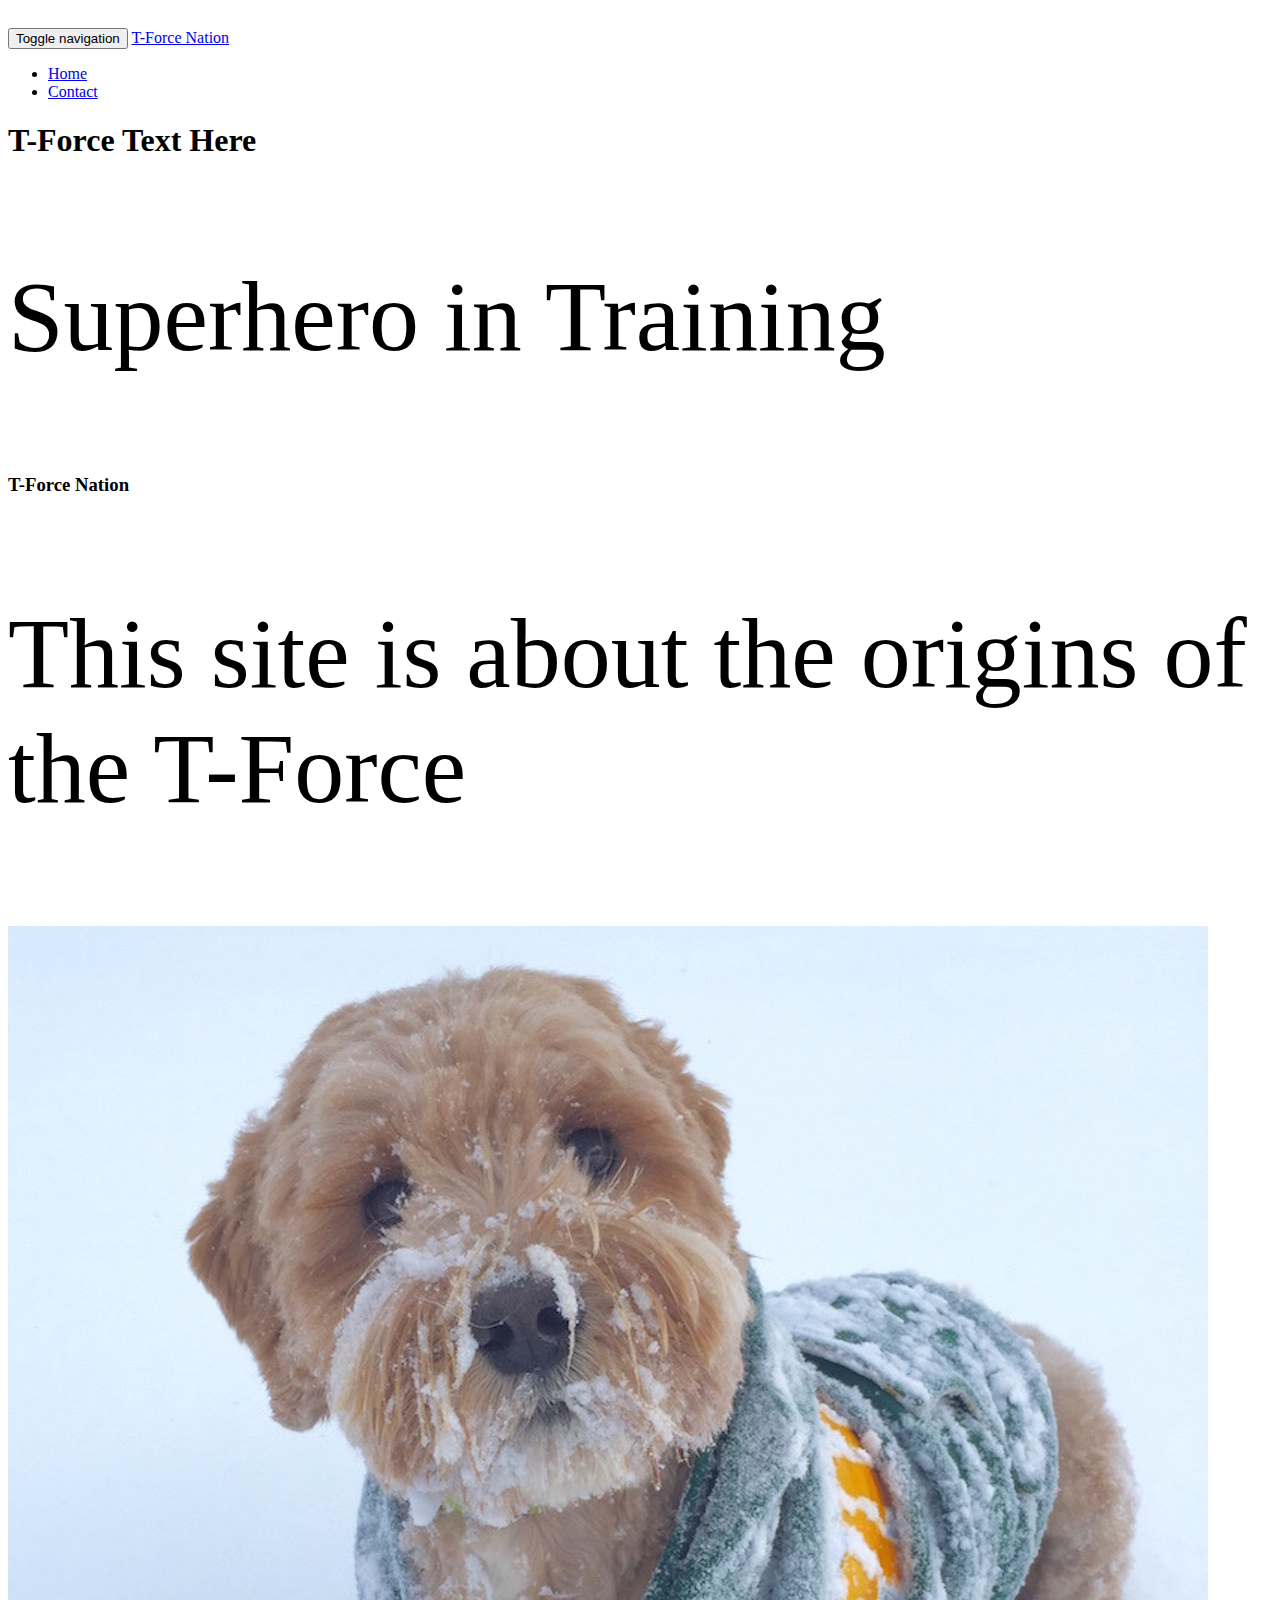
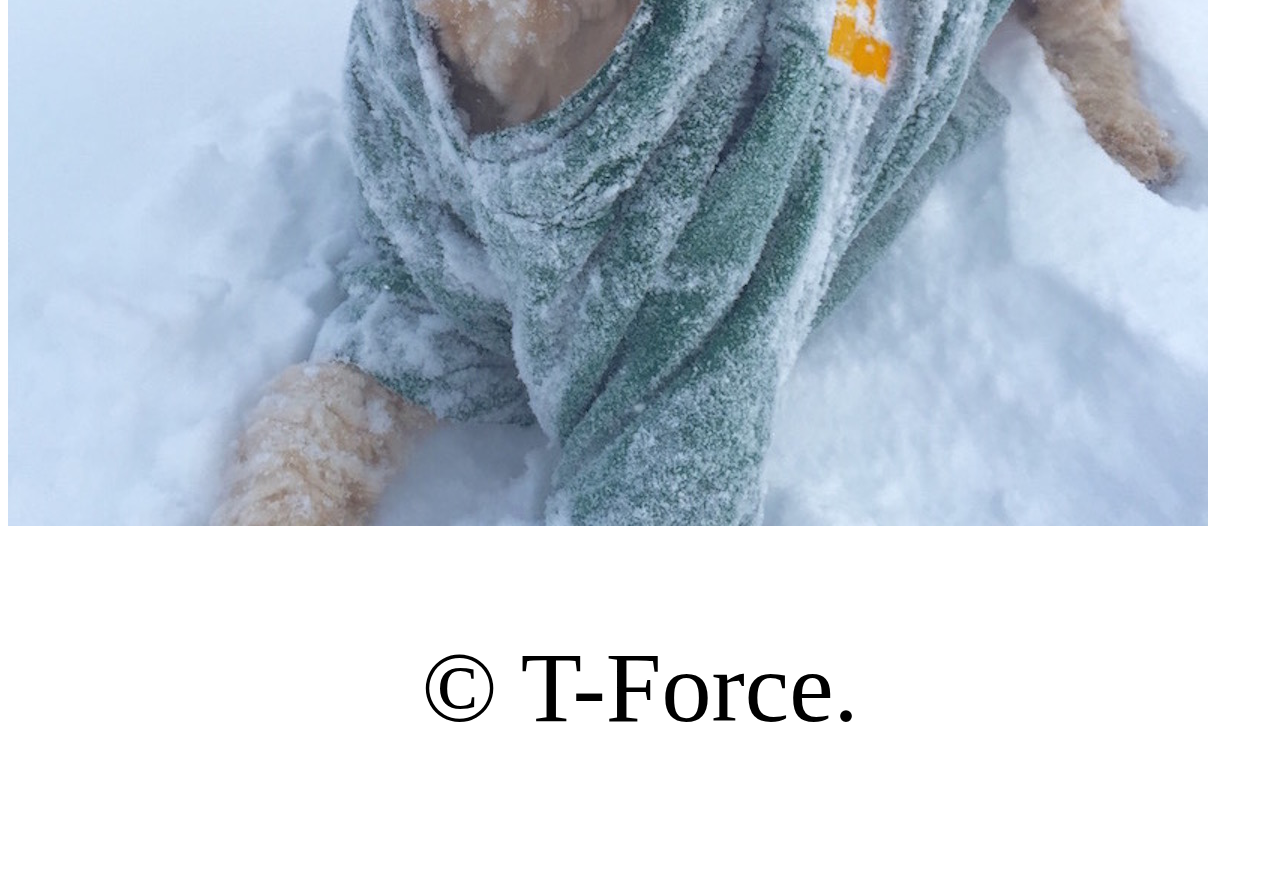
<file: index.html>
<!DOCTYPE html>
<html>
  <head>
  
    <meta http-equiv="X-UA-Compatible" content="IE=edge">
    <meta name="viewport" content="width=device-width, initial-scale=1">

    <title>T-Force Nation</title>

    <meta name="description" content="This is a site about the superhero T-Force aka Travis Blomberg.">
    <meta name="author" content="Travis Blomberg">

    <link href="https://maxcdn.bootstrapcdn.com/bootstrap/3.3.6/css/bootstrap.min.css"rel="stylesheet"integrity="sha256-7s5uDGW3AHqw6xtJmNNtr+OBRJUlgkNJEo78P4b0yRw= sha512-nNo+yCHEyn0smMxSswnf/OnX6/KwJuZTlNZBjauKhTK0c+zT+q5JOCx0UFhXQ6rJR9jg6Es8gPuD2uZcYDLqSw==" crossorigin="anonymous">

	<link rel="stylesheet" type="text/css" href="styles.css">


 <!--[if lt IE 9]>
      <script src="https://oss.maxcdn.com/html5shiv/3.7.2/html5shiv.min.js"></script>
      <script src="https://oss.maxcdn.com/respond/1.4.2/respond.min.js"></script>
    <![endif]-->

  </head>

  <body>

  	<div class="container">

  		<nav class="navbar-default">
    		<div class="container-fluid">
      			<div class="navbar-header">
       			 <button type="button" class="navbar-toggle collapsed" data-toggle="collapse" data-target="#navbar" aria-expanded="false" aria-controls="navbar">
          			<span class="sr-only">Toggle navigation</span>
          			<span class="icon-bar"></span>
         			<span class="icon-bar"></span>
         			<span class="icon-bar"></span>
        		</button>
        <a class="navbar-brand" href="index.html">T-Force Nation</a>
      </div>
      <div id="navbar" class="navbar-collapse collapse">
        <ul class="nav navbar-nav navbar-right">
          <li class="active"><a href="index.htm">Home</a></li>
          <li class=""><a href="contact.html">Contact</a></li>
        </ul>
      </div>
    </div>
  </nav>


<div class="container">
  <div class="jumbotron">
       <h1>T-Force Text Here</h1>
       <p class="lead"> Superhero in Training</p>
  </div>

  <div class="row">
  	<div class="col-sm-12">
  		<h3>T-Force Nation</h3>
  	</div>
  </div>

  <div class="row">
  	<div class="col-sm-6">
  		<p>This site is about the origins of the T-Force</p>
  	</div>

  	<div class="col-sm-6">
  		<img src="aspen.jpg" alt="This random dog" title="Random Dog" class="img-responsive">
  	</div>


<div class="row">
	<div class="col-sm-12">
		<center>
			<p class="text">&copy; T-Force.</p>
		</center>
	</div>



</div>




<script src="https://ajax.googleapis.com/ajax/libs/jquery/1.11.3/jquery.min.js"></script>

<script src="https://maxcdn.bootstrapcdn.com/bootstrap/3.3.6/js/bootstrap.min.js" integrity="sha384-0mSbJDEHialfmuBBQP6A4Qrprq5OVfW37PRR3j5ELqxss1yVqOtnepnHVP9aJ7xS" crossorigin="anonymous"></script>
  </body>
</html>
</file>
<file: styles.css>
body{
	padding-top:20px;
	padding-bottom:20px;}

.navbar {
	margin-bottom:20px;
}

p{
	font-size: 100px
}
</file>
